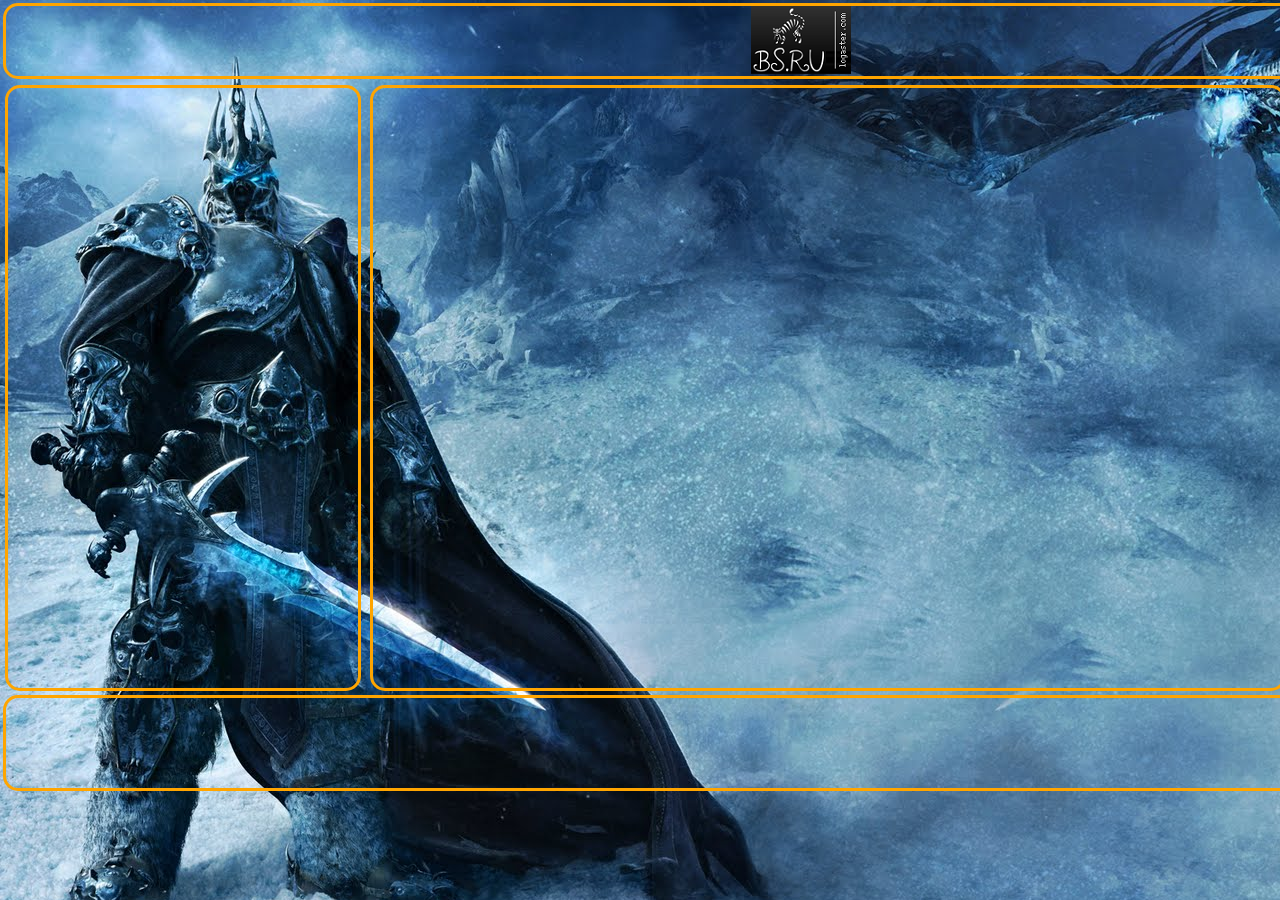
<file: index.html>
<html>
<head>
<title>Test</title>
  <script src="main.js">
  </script>  
   <meta charset="utf-8">
   <link rel="stylesheet" href="css/style.css">
   <style>
  body { background: url(img/1.jpg); }
</style>
<script src="//ajax.googleapis.com/ajax/libs/jquery/3.1.0/jquery.min.js"></script>
   </head>
   
<body>
    <div class="top-block" > 
	<div><center>
	<img src="img/2.png" alt="альтернативный текст">
	</center></div>
    <div class="knopka-block">
      <p><center><a href="index2.html">ВХОД</a></center></p>
	  
	  
	  
   </div>
   <div class="knopka2-block">
     <p><center><a href="index3.html">РЕГИСТРАЦИЯ</a></center></p>
   </div>
   </div>
   <div class="left-block">  

</form>

 </div>
   <div class="right-block"> </div>
   <div class="bottom-block"> </div>
   <div class="center-block"> 
   </div>
   
</body>
  </html>
</file>
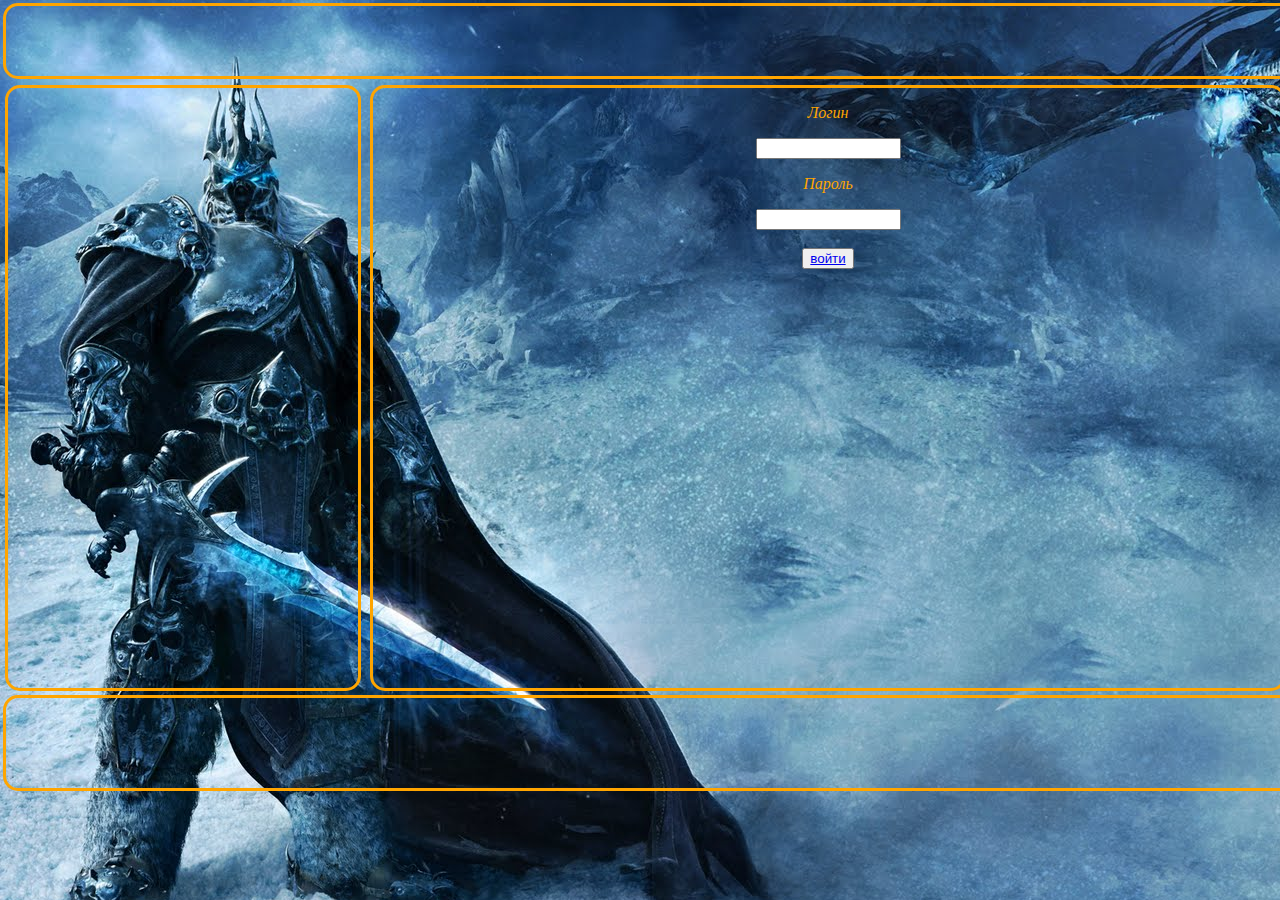
<file: index2.html>
<html>
<head>
<title>Test</title>
  <script src="main.js">
  </script>  
   <meta charset="utf-8">
   <link rel="stylesheet" href="css/style.css">
   <style>
  body { background: url(img/1.jpg); }
</style>

   </head>
   
<body>
    <div class="top-block"> 
   <div class="knopka-block">
        <p><center><a href="index.html">ВХОД</a></center></p>
   </div>
   <div class="knopka2-block">
     <p><center><a href="index3.html">РЕГИСТРАЦИЯ</a></center></p>
   </div>
   </div>
   <div class="left-block">  
   
   </div>
   <div class="right-block"> </div>
   <div class="bottom-block"> </div>
   <div class="center-block"> 
   <div><center>
   <? if (!isset($_REQUEST['GO']))
{?>
    <form action="<?=$_SERVER['SCRIPT_NAME']?>">
        <p>Логин</p><input type="text" name = "LOGIN" size="15" value=""/><br>
        <p>Пароль</p><input type="password" name = "PASS" size="15" value=""/><br>
        <br>
           <!--<input type="submit" name="GO" value="Войти">-->
	<button><a href="ponel.html">войти</a></button>
    </form>
<?}
   else {
        if ($_REQUEST['LOGIN']=="root"&&$_REQUEST['PASS'] == "111")
        {
            echo "Succes for user $_REQUEST[LOGIN]";
        }
        else
        {
            echo "Acces denied";
        }
      }
    ?>
	</center></div>
	</div>
   
   
</body>
  </html>
</file>
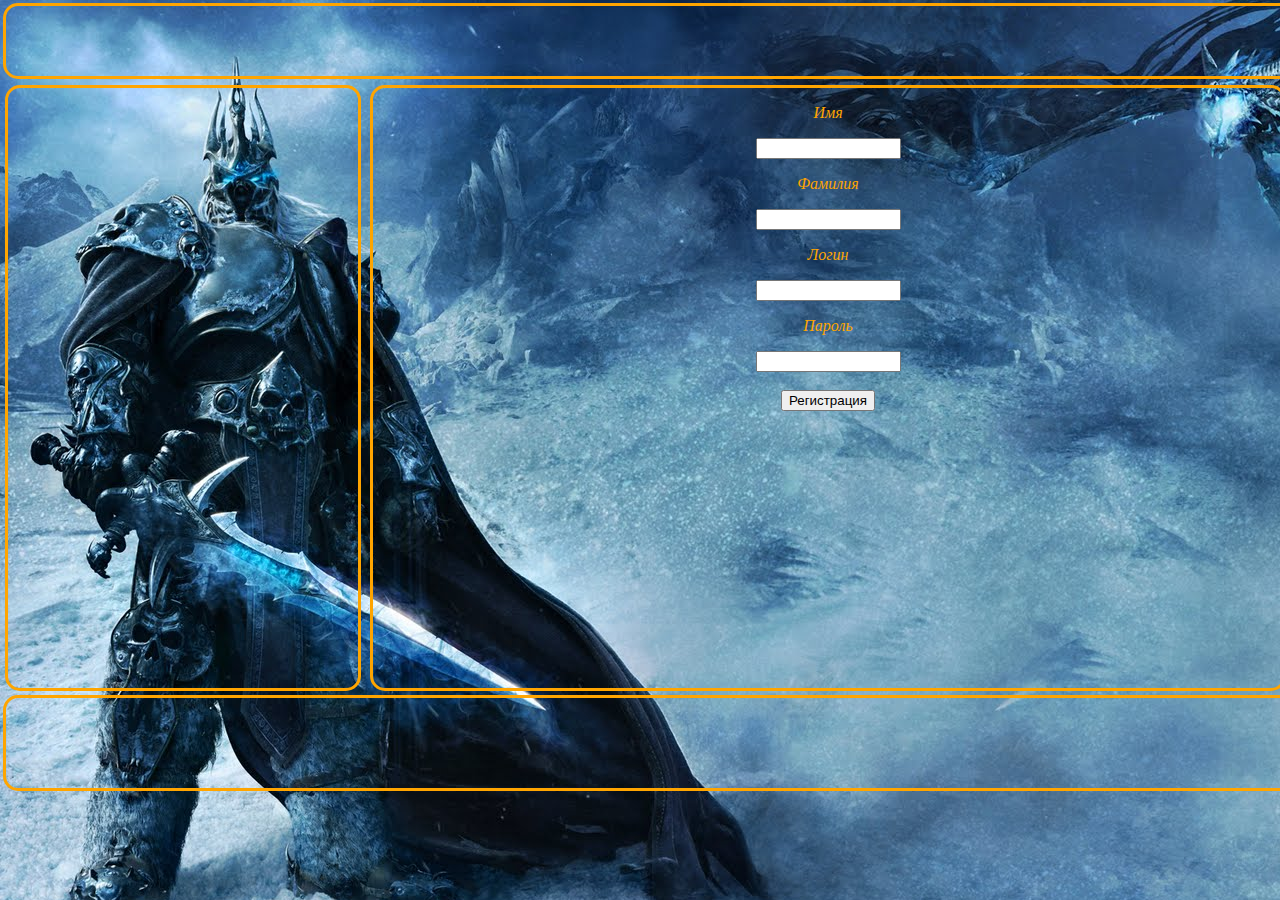
<file: index3.html>
<html>
<head>
<title>Test</title>
  <script src="main.js">
  </script>  
   <meta charset="utf-8">
   <link rel="stylesheet" href="css/style.css">
   <style>
  body { background: url(img/1.jpg); }
</style>

   </head>
   
<body>
    <div class="top-block"> 
   <div class="knopka-block">
        <p><center><a href="index.html">ВХОД</a></center></p>
   </div>
   <div class="knopka2-block">
<p><center><a href="index.html">РЕГИСТРАЦИЯ</a></center></p>
   </div>
   </div>
   <div class="left-block">  </div>
   <div class="right-block"> </div>
   <div class="bottom-block"> </div>
   <div class="center-block"> 
   <div><center>
   <? if (!isset($_REQUEST['GO']))
{?>
    <form action="<?=$_SERVER['SCRIPT_NAME']?>">
        <p>Имя</p><input type="text" name = "LOGIN" size="15" value=""/><br>
        <p>Фамилия</p><input type="password" name = "PASS" size="15" value=""/><br>
		<p>Логин</p><input type="text" name = "LOGIN" size="15" value=""/><br>
        <p>Пароль</p><input type="password" name = "PASS" size="15" value=""/><br>
        <br>
            <input type="submit" name="GO" value="Регистрация">
    </form>
<?}
   else {
        if ($_REQUEST['LOGIN']=="root"&&$_REQUEST['PASS'] == "111")
        {
            echo "Succes for user $_REQUEST[LOGIN]";
        }
        else
        {
            echo "Acces denied";
        }
      }
    ?>
	</center></div>
	</div>
   
   
</body>
  </html>
</file>
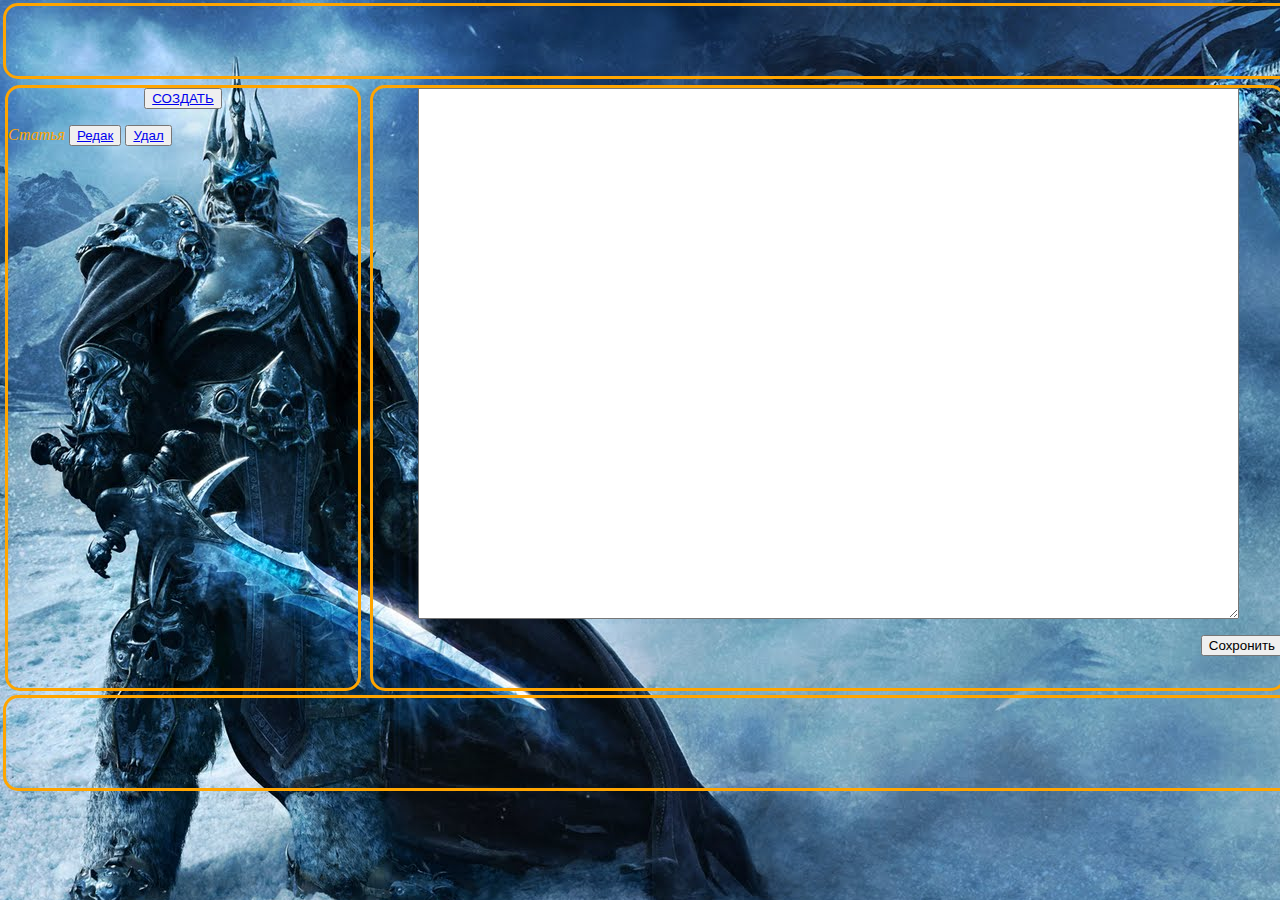
<file: index4.html>
<html>
<head>
<title>Test</title>
  <script src="main.js">
  </script>  
   <meta charset="utf-8">
   <link rel="stylesheet" href="css/style.css">
   <style>
  body { background: url(img/1.jpg); }
</style>

   </head>
   
<body>
    <div class="top-block"> 
   <div class="knopka-block">
        <p><center><a href="index.html">ВХОД</a></center></p>
   </div>
   <div class="knopka2-block">
<p><center><a href="index.html">РЕГИСТРАЦИЯ</a></center></p>
   </div>
   </div>
   <div class="left-block">  
     <form>
  <center><button><a href="index.html">СОЗДАТЬ</a></button></center>
</form>
  <div>
<a>Статья</a>
<button><a href="ponel.html">Редак</a></button>
<button><a href="ponel.html">Удал</a></button>
</div>
   </div>
   <div class="right-block"> </div>
   <div class="bottom-block"> </div>
   <div class="center-block"> 
   
   
   <div>
   <center>
  <textarea name="comment" cols="100" rows="35"></textarea>
    </center>
  <p align="right"> <input type="submit" value="Сохронить"> </p>
 
  
	
	</div>
	</div>
   
   
</body>
  </html>
</file>
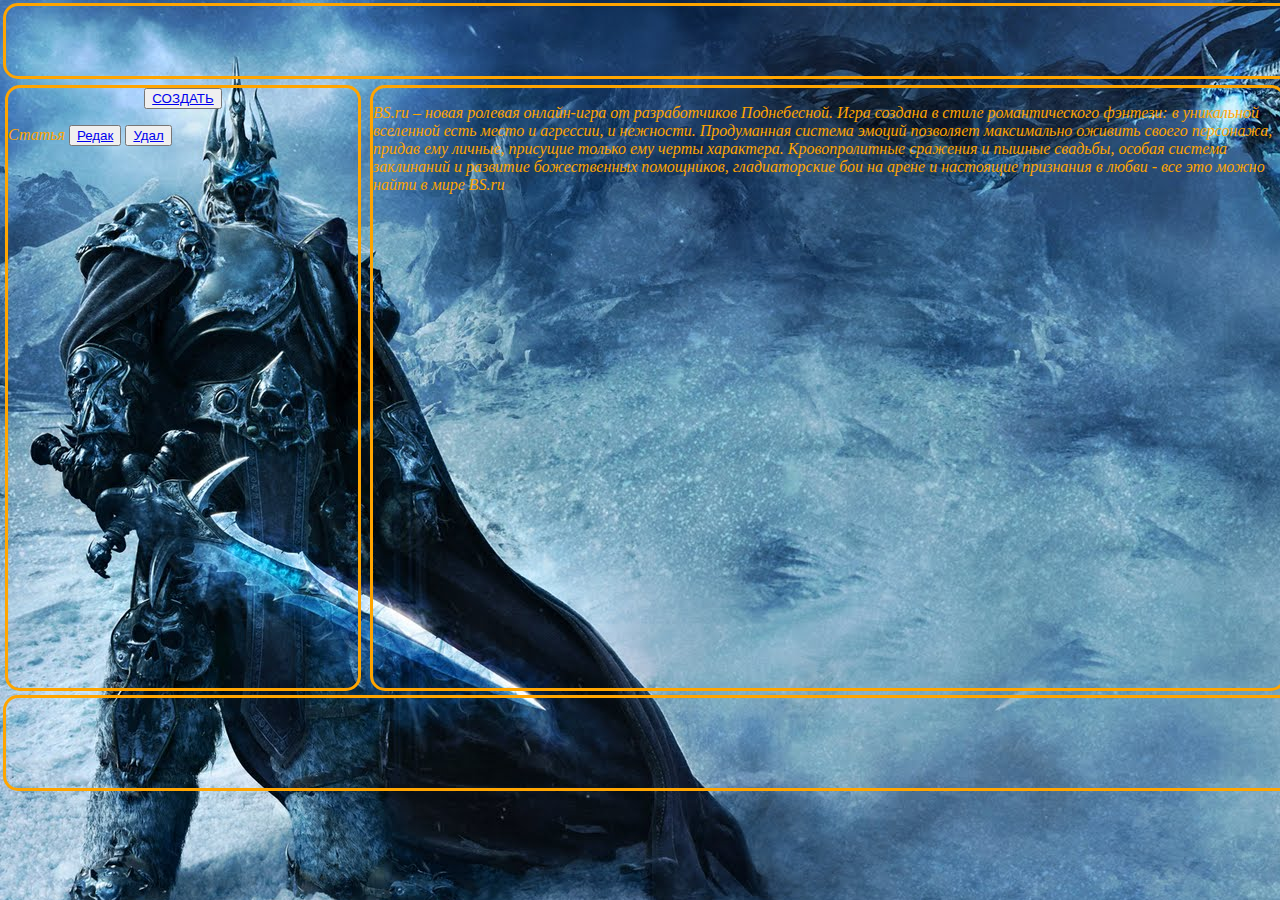
<file: index5.html>
<html>
<head>
<title>Test</title>
  <script src="main.js">
  </script>  
   <meta charset="utf-8">
   <link rel="stylesheet" href="css/style.css">
   <style>
  body { background: url(img/1.jpg); }
</style>

   </head>
   
<body>
    <div class="top-block"> 
   <div class="knopka-block">
        <p><center><a href="index.html">ВХОД</a></center></p>
   </div>
   <div class="knopka2-block">
<p><center><a href="index.html">РЕГИСТРАЦИЯ</a></center></p>
   </div>
   </div>
   <div class="left-block">  
     <form>
  <center><button><a href="index.html">СОЗДАТЬ</a></button></center>
</form>
  <div>
<a>Статья</a>
<button><a href="index.html">Редак</a></button>
<button><a href="index.html">Удал</a></button>
</div>
   </div>
   <div class="right-block"> </div>
   <div class="bottom-block"> </div>
   <div class="center-block"> 
   
   
   
   <div>
   <p>
   BS.ru – новая ролевая онлайн-игра от разработчиков Поднебесной. Игра создана в стиле романтического фэнтези: в уникальной вселенной есть место и агрессии, и нежности. Продуманная система эмоций позволяет максимально оживить своего персонажа, придав ему личные, присущие только ему черты характера. Кровопролитные сражения и пышные свадьбы, особая система заклинаний и развитие божественных помощников, гладиаторские бои на арене и настоящие признания в любви - все это можно найти в мире BS.ru
   </p>
   </div>
	</div>
   
   
</body>
  </html>
</file>
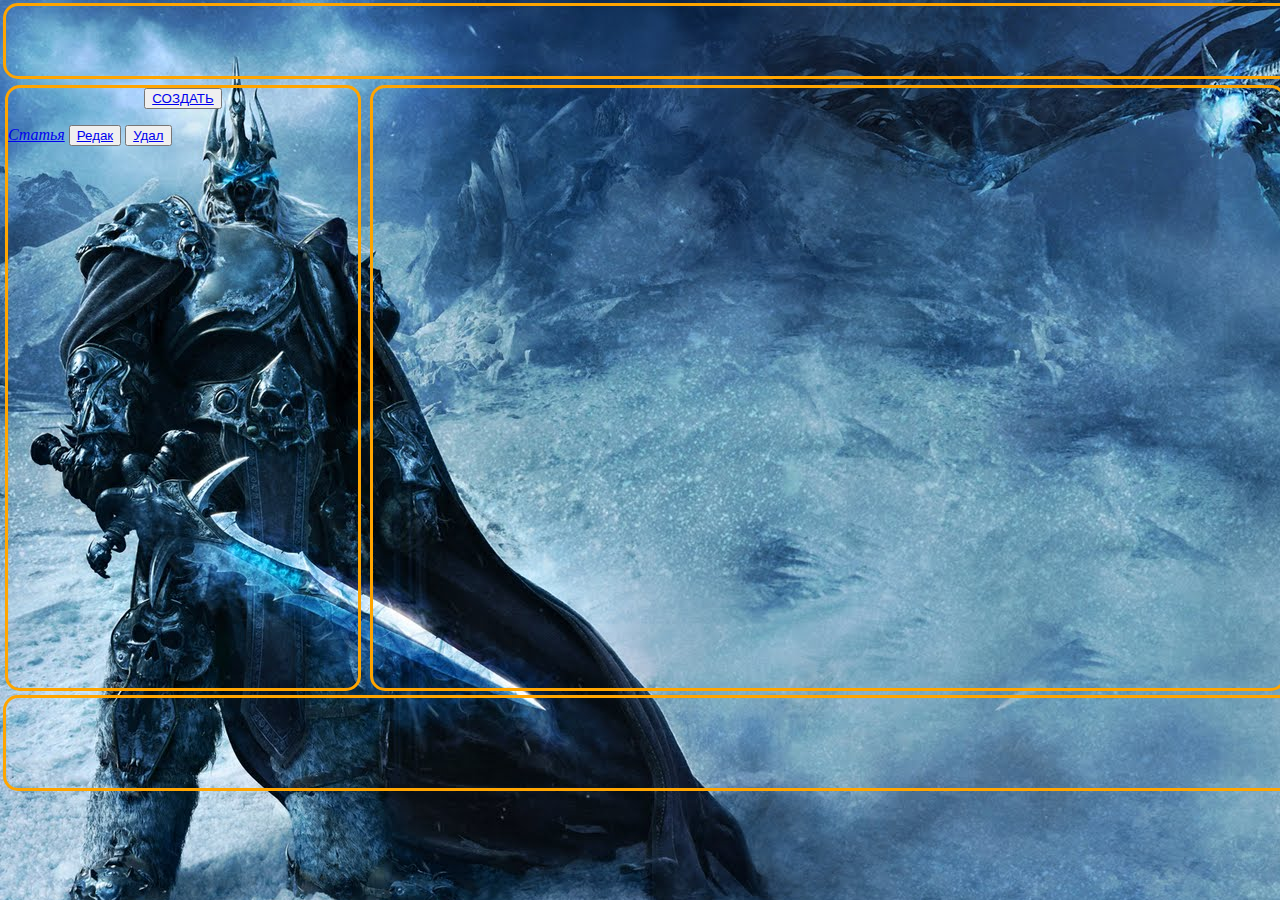
<file: ponel.html>
<html>
<head>
<title>Test</title>
  <script src="main.js">
  </script>  
   <meta charset="utf-8">
   <link rel="stylesheet" href="css/style.css">
   <style>
  body { background: url(img/1.jpg); }
</style>
<script src="//ajax.googleapis.com/ajax/libs/jquery/3.1.0/jquery.min.js"></script>
   </head>
   
<body>
    <div class="top-block"> </div>
   <div class="left-block">  
   <form>
  <center><button><a href="index4.html">СОЗДАТЬ</a></button></center>
</form>
<div>
<a href="index5.html">Cтатья</a>
<button><a href="index4.html">Редак</a></button>
<button><a href="index4.html">Удал</a></button>
</div>

 </div>
   <div class="right-block"> </div>
   <div class="bottom-block"> </div>
   <div class="center-block"> 
   </div>
   
</body>
  </html>
</file>
<file: css/style.css>
.top-block {
	color:orange;
    position:absolute;
    width: 1590px;	
	height:70px; 
	Left:3px;
	top:3px;
	font-style:Oblique;
	border-style:solid;
	border-radius:15px;
	}
.left-block{
	color:orange;
    position:absolute;
    width: 350px;	
	height:600px; 
	Left:5px;
	top:85px;
	font-style:Oblique;
	border-style:solid;
	border-radius:15px;
	}
.right-block {
	color:orange;
    position:absolute;
    width: 290px;	
	height:600px; 
	Left:1300px;
	top:85px;
	font-style:Oblique;
	border-style:solid;
	border-radius:15px;
	}
.center-block {
	color:orange;
    position:absolute;
    width: 910px;	
	height:600px; 
	Left:370px;
	top:85px;
	font-style:Oblique;
	border-style:solid;
	border-radius:15px;
	}		

.bottom-block {
    color:orange;
    position:absolute;
    width: 1590px;	
	height:90px; 
	Left:3px;
	top:695px;
	font-style:Oblique;
	border-style:solid;
	border-radius:15px;
	}
.knopka-block{
    color:orange;
    position:absolute;
    width: 60px;	
	height:30px; 
	Left:1520px;
	top:-7px;
    }
.knopka2-block{
    color:orange;
    position:absolute;
    width: 60px;	
	height:30px; 
	Left:1460px;
	top:20px;
    }
.popup_overlay{
  display: none;
  background: rgba(0,0,0,.9);
  width: 100%;
  height: 100%;
  position: fixed;
  top: 0;
  left: 0;
}
.popup{
  display: none;
  background: #fff;
  box-shadow: 0 0 10px rgba(0,0,0,1);
  width: 600px;
  height: 500px;
  position: fixed;
  top: 50%;
  left: 50%;
  margin-left: -300px;
  margin-top: -250px;
}
.popup_title{
  font-weight: bold;
  padding: 10px;
}
.popup_content{
  padding: 10px;
  border-top: 1px solid #ccc;
}
.closer{
  float: right;
  cursor: pointer;
}
</file>
